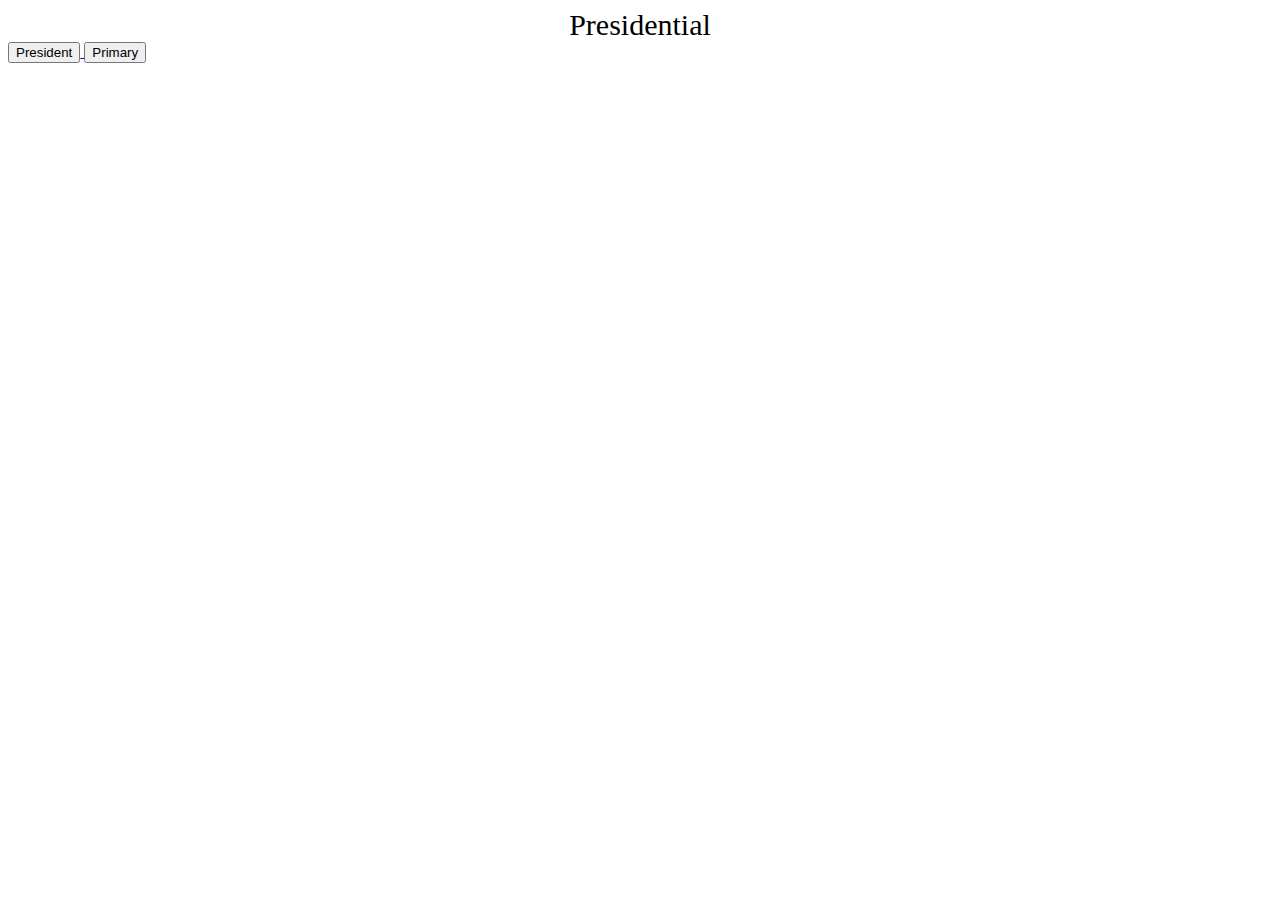
<file: index.html>
<!DOCTYPE html>
<html lang="en" dir="ltr">
  <head>
    <meta charset="utf-8">
    <link rel="stylesheet" href="styles.css">
    <meta name="viewport" content="width=device-width, initial-scale=1.0">
    <title>Presidential</title>
  </head>
  <body>
    <center class="title">Presidential</center>
    <a href="approval.html">
      <button id="approval" type="submit" name="approval">President</button>
    </a>
    <a href="primary.html">
      <button  id="primary" name="primary">Primary</button>
    </a>
  </body>
</html>
</file>
<file: styles.css>
.title{
  font-size: 30px;
}
</file>
